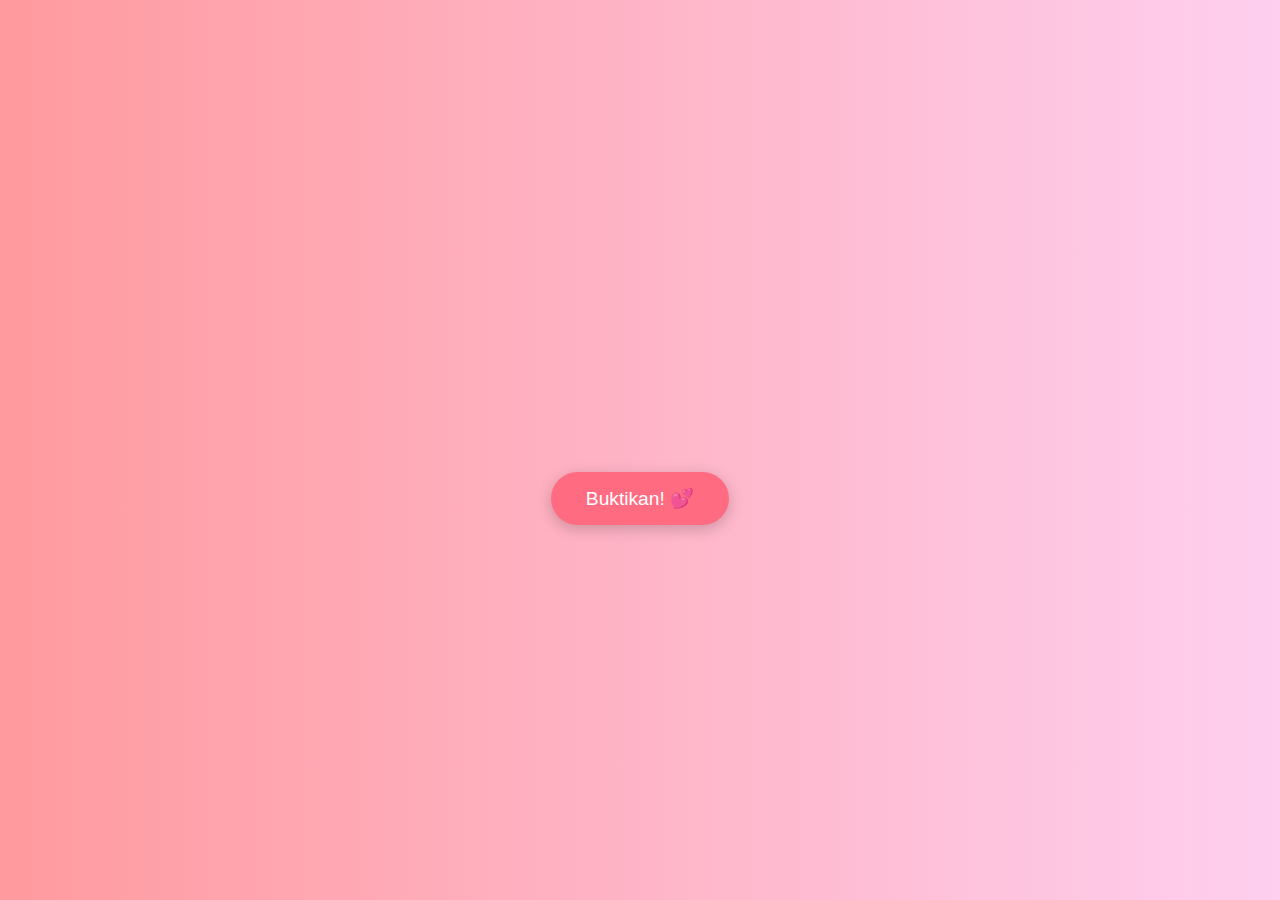
<file: index.html>
<!DOCTYPE html>
<html lang="id">
<meta charset="UTF-8">
<link rel="stylesheet" href="style.css">
<meta name="viewport" content="width=device-width, initial-scale=1.0">
<title>Lulu Suka Sigit 💖</title>

<body>
    <h1>Hai زكية اللولو 💖</h1>
    <p>Ini bukti cinta Lulu ke Sigit! 🌹</p>
    <button id="buktikanBtn">Buktikan! 💕</button>
    <div id="message"></div>

    <audio id="loveSound" src="https://www.soundjay.com/button/sounds/button-16.mp3" preload="auto"></audio>

    <script>
        const buktikanBtn = document.getElementById('buktikanBtn');
        const message = document.getElementById('message');
        const sound = document.getElementById('loveSound');

        buktikanBtn.addEventListener('click', () => {
            sound.play();
            message.innerText = "🌹 زكية اللولو berkata YA! Sigit dicintainya! 💕";
            message.style.opacity = 1;

            for(let i=0; i<30; i++) setTimeout(createHeart, i*100);
            for(let i=0; i<30; i++) setTimeout(createConfetti, i*100);
        });

        function createHeart() {
            const heart = document.createElement('div');
            heart.classList.add('heart');
            heart.style.left = Math.random()*window.innerWidth + 'px';
            heart.style.top = window.innerHeight + 'px';
            heart.style.fontSize = (Math.random()*30+20)+'px';
            heart.innerText = '❤️';
            document.body.appendChild(heart);
            setTimeout(()=>heart.remove(), 2000);
        }

        function createConfetti() {
            const confetti = document.createElement('div');
            confetti.classList.add('confetti');
            confetti.style.left = Math.random()*window.innerWidth + 'px';
            confetti.style.top = window.innerHeight + 'px';
            confetti.style.fontSize = (Math.random()*25+15)+'px';
            const emojis = ['💖','💘','💝','💗','💞'];
            confetti.innerText = emojis[Math.floor(Math.random()*emojis.length)];
            document.body.appendChild(confetti);
            setTimeout(()=>confetti.remove(), 2000);
        }

        function followHeart(x, y){
            const heart = document.createElement('div');
            heart.classList.add('heart');
            heart.style.left = x + 'px';
            heart.style.top = y + 'px';
            heart.style.fontSize = (Math.random()*25+20)+'px';
            heart.innerText = '❤️';
            document.body.appendChild(heart);
            setTimeout(()=>heart.remove(), 1500);
        }

        document.addEventListener('mousemove', e => followHeart(e.clientX, e.clientY));
        document.addEventListener('touchmove', e => {
            for(let t of e.touches) followHeart(t.clientX, t.clientY);
        });
    </script>
</body>
</html>
</file>
<file: style.css>
* {margin:0; padding:0; box-sizing:border-box;}
    body {
        font-family: 'Segoe UI', Tahoma, Geneva, Verdana, sans-serif;
        background: linear-gradient(to right, #ff9a9e, #fecfef);
        height: 100vh;
        width: 100%;
        overflow: hidden;
        text-align: center;
        display: flex;
        flex-direction: column;
        justify-content: center;
        align-items: center;
        color: #fff;
        position: relative;
    }

    h1 {
        font-size: 2.8em;
        margin-bottom: 10px;
        opacity: 0;
        animation: fadeIn 2s forwards;
        text-shadow: 0 0 15px #ff6b81;
    }

    p {
        font-size: 1.3em;
        margin-bottom: 30px;
        opacity: 0;
        animation: fadeIn 2s forwards 0.5s;
        text-shadow: 0 0 10px #fff;
    }

    button {
        padding: 15px 35px;
        font-size: 1.2em;
        border: none;
        border-radius: 50px;
        cursor: pointer;
        background-color: #ff6b81;
        color: #fff;
        transition: all 0.3s ease;
        box-shadow: 0 4px 15px rgba(0,0,0,0.2);
    }
    button:hover {
        background-color: #ff4757;
        transform: scale(1.1);
        box-shadow: 0 6px 20px rgba(0,0,0,0.3);
    }

    .heart, .confetti {
        position: absolute;
        pointer-events: none;
        font-size: 2em;
        animation: floatUp 2s ease-out forwards;
    }

    @keyframes floatUp {
        0% {transform: translateY(0) scale(1); opacity:1;}
        100% {transform: translateY(-150px) scale(0.5); opacity:0;}
    }

    @keyframes fadeIn {
        0% {opacity:0;}
        100% {opacity:1;}
    }

    #message {
        font-size: 1.8em;
        margin-top: 20px;
        opacity: 0;
        transition: opacity 2s;
        text-shadow: 0 0 15px #ff6b81;
    }
</file>
